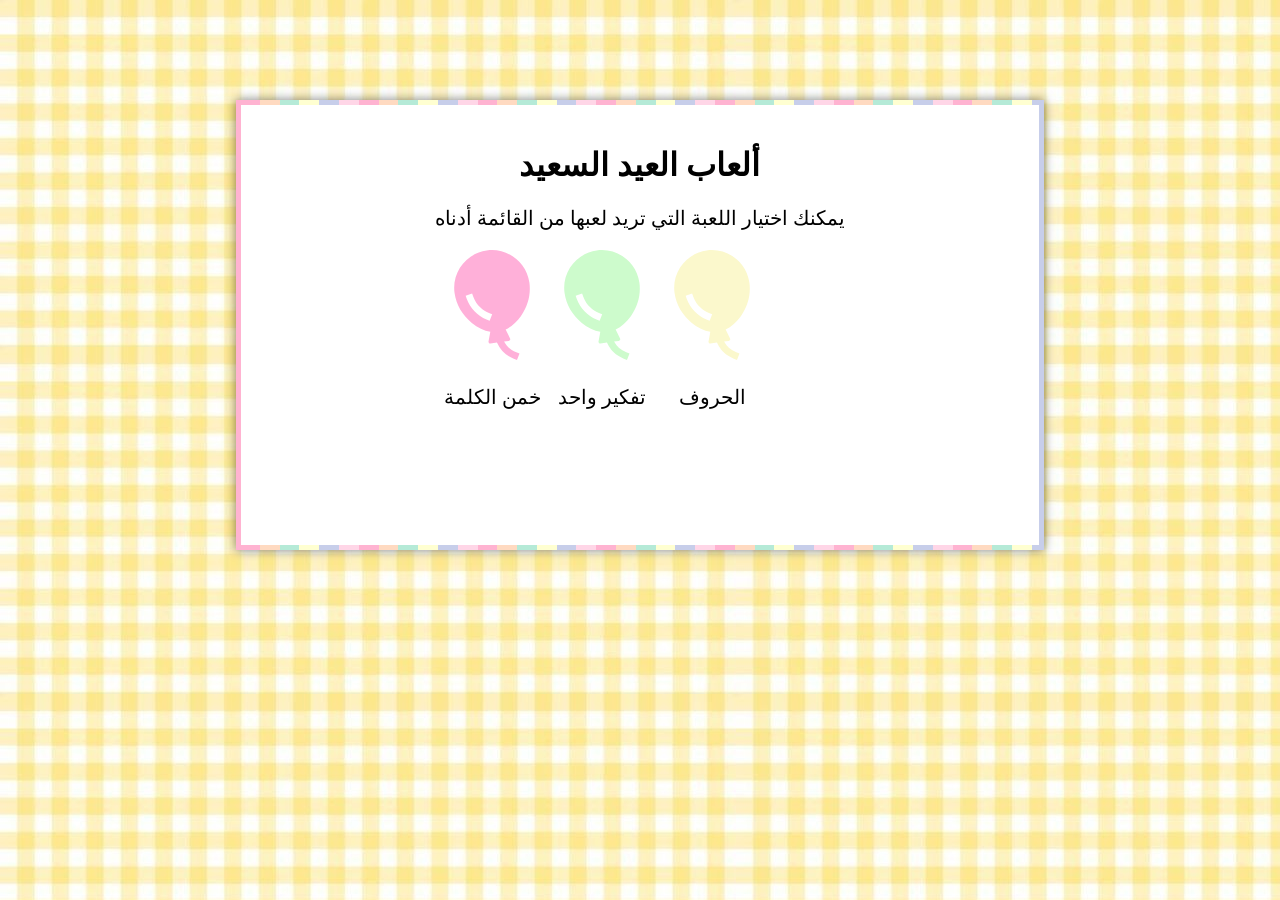
<file: index.html>
<!DOCTYPE html>
<html lang="en">
<head>
    <meta charset="UTF-8">
    <meta name="viewport" content="width=device-width, initial-scale=1.0">
    <title>Games Page</title>
    <link rel="stylesheet" href="Code/Style.css">
    <link rel="icon" href="Image/favicon.png" type="image/png">
</head>
<body class="background1">
    <div class="box">
        <h1>ألعاب العيد السعيد</h1>
        <p>يمكنك اختيار اللعبة التي تريد لعبها من القائمة أدناه<p>
        <div class="games" >
            <div class="game"><a href="Code/GameOne.html" id="ion--balloon-sharp1"></a>خمن الكلمة</div>
            <div class="game"><a href="Code/GameTwo.html" id="ion--balloon-sharp2"></a>تفكير واحد  </div>
            <div class="game"><a href="Code/GameTh.html" id="ion--balloon-sharp3"></a>الحروف</div>
        </div>
    </div>
</html>
</file>
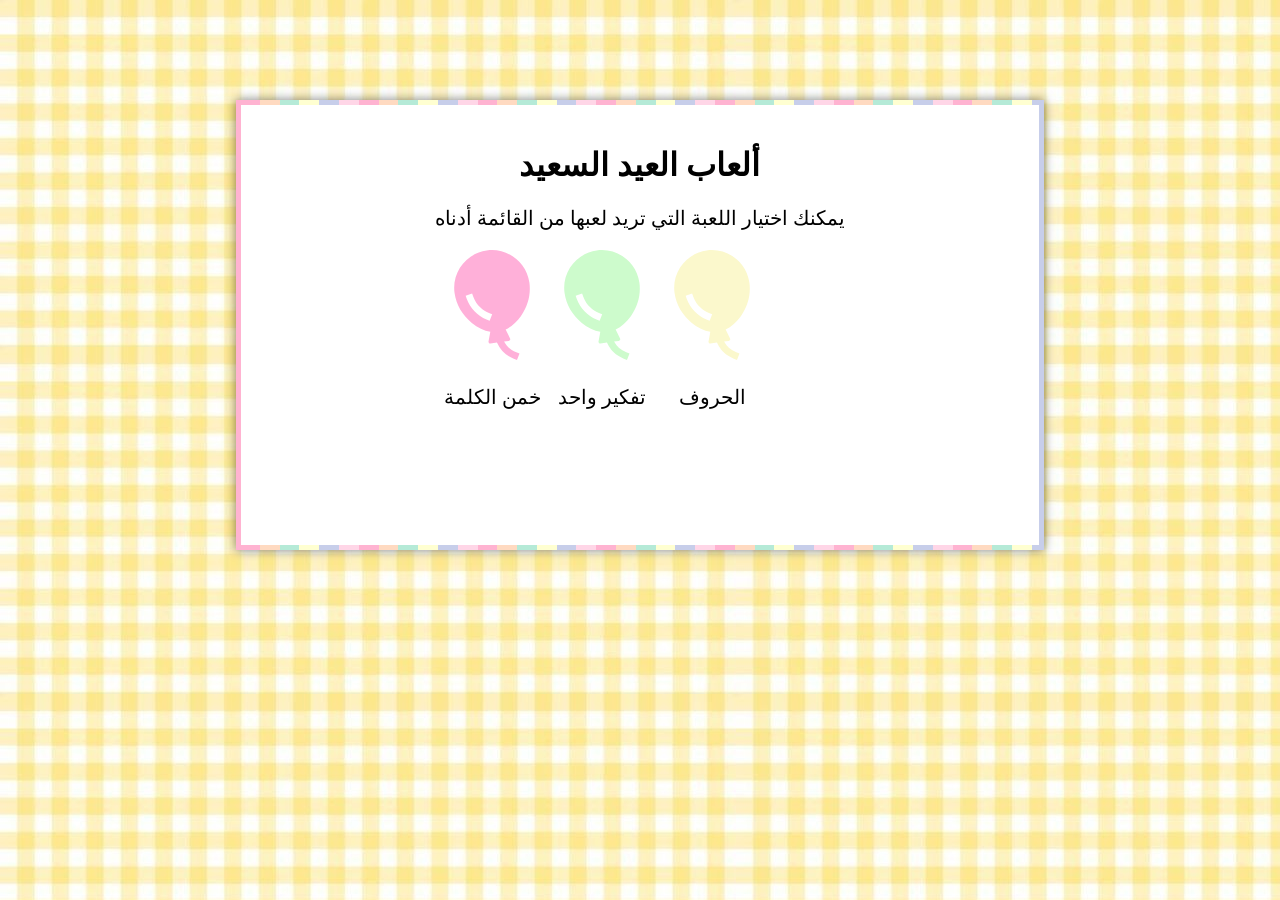
<file: Code/index.html>
<!DOCTYPE html>
<html lang="en">
<head>
    <meta charset="UTF-8">
    <meta name="viewport" content="width=device-width, initial-scale=1.0">
    <title>Games Page</title>
    <link rel="stylesheet" href="Style.css">
    <link rel="icon" href="../Image/favicon.png" type="image/png">
</head>
<body class="background1">
    <div class="box">
        <h1>ألعاب العيد السعيد</h1>
        <p>يمكنك اختيار اللعبة التي تريد لعبها من القائمة أدناه<p>
        <div class="games" >
            <div class="game"><a href="GameOne.html" id="ion--balloon-sharp1"></a>خمن الكلمة</div>
            <div class="game"><a href="GameTwo.html" id="ion--balloon-sharp2"></a>تفكير واحد  </div>
            <div class="game"><a href="GameTh.html" id="ion--balloon-sharp3"></a>الحروف</div>
        </div>
    </div>
</html>
</file>
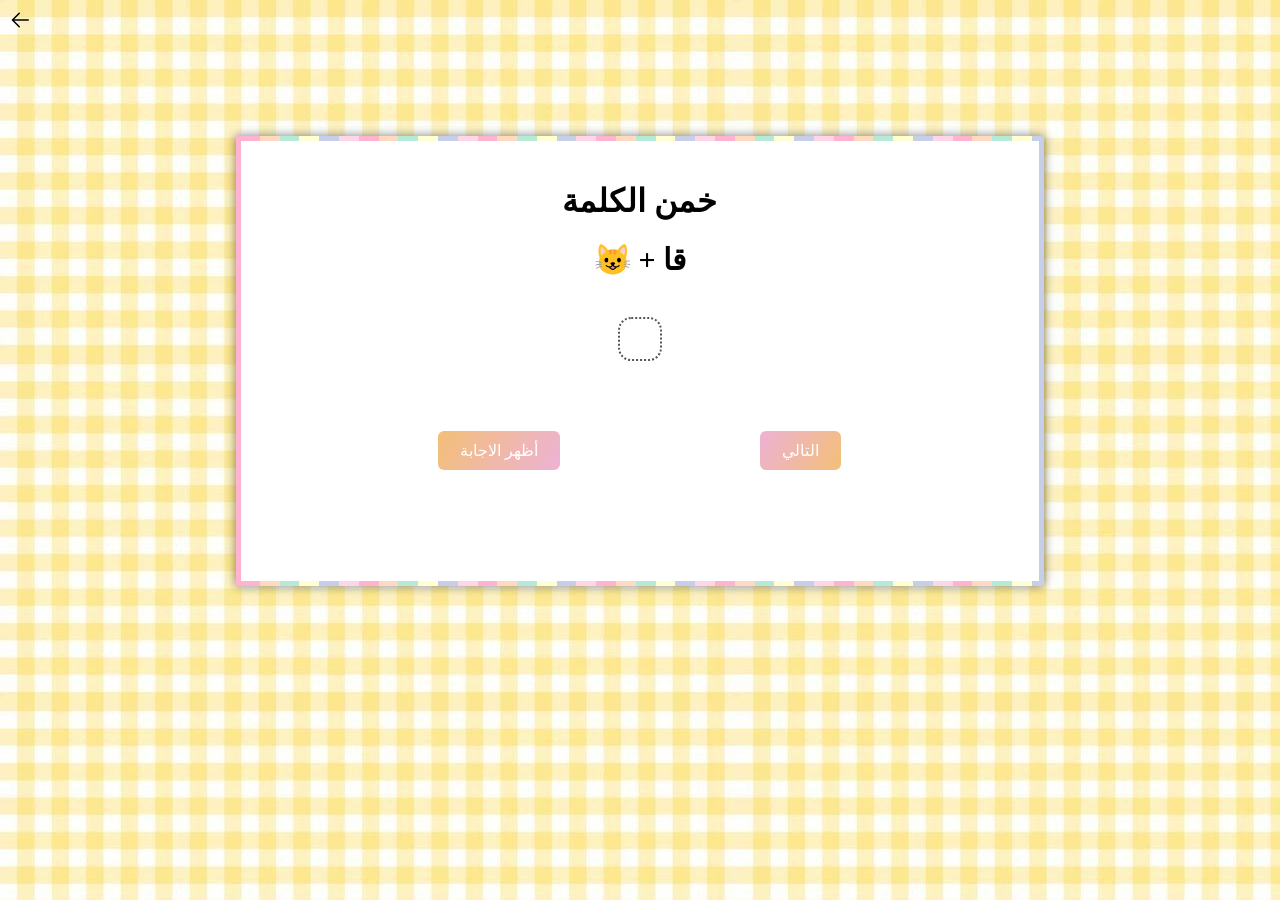
<file: Code/GameOne.html>
<!DOCTYPE html> 
<html lang="en">
<head>
    <meta charset="UTF-8">
    <meta name="viewport" content="width=device-width, initial-scale=1.0">
    <title>Game One</title>
    <link rel="stylesheet" href="Style.css">
    <link rel="icon" href="../Image/favicon.png" type="image/png">  
    <script src="GameOne.js">
        alert("هذه اللعبة ستعرض لك اشكال تعبيرية وعلى اللاعب ان يتوقع الكلمة الصحيحة للشكل")
    </script>
</head>
<body class="background1">  
            <a id="back-a" href="../index.html"></a>   
    <div class="box">
        <h1>خمن الكلمة</h1>
        <div class="game-content">
            <div id="q">
                
            </div>
            <div id="a">
                
                </div>
            
            <div class="buttons">
            <div id="showA">أظهر الاجابة </div>
            <div id="next">التالي </div>
        </div>
    </div>

</body>
</html>
</file>
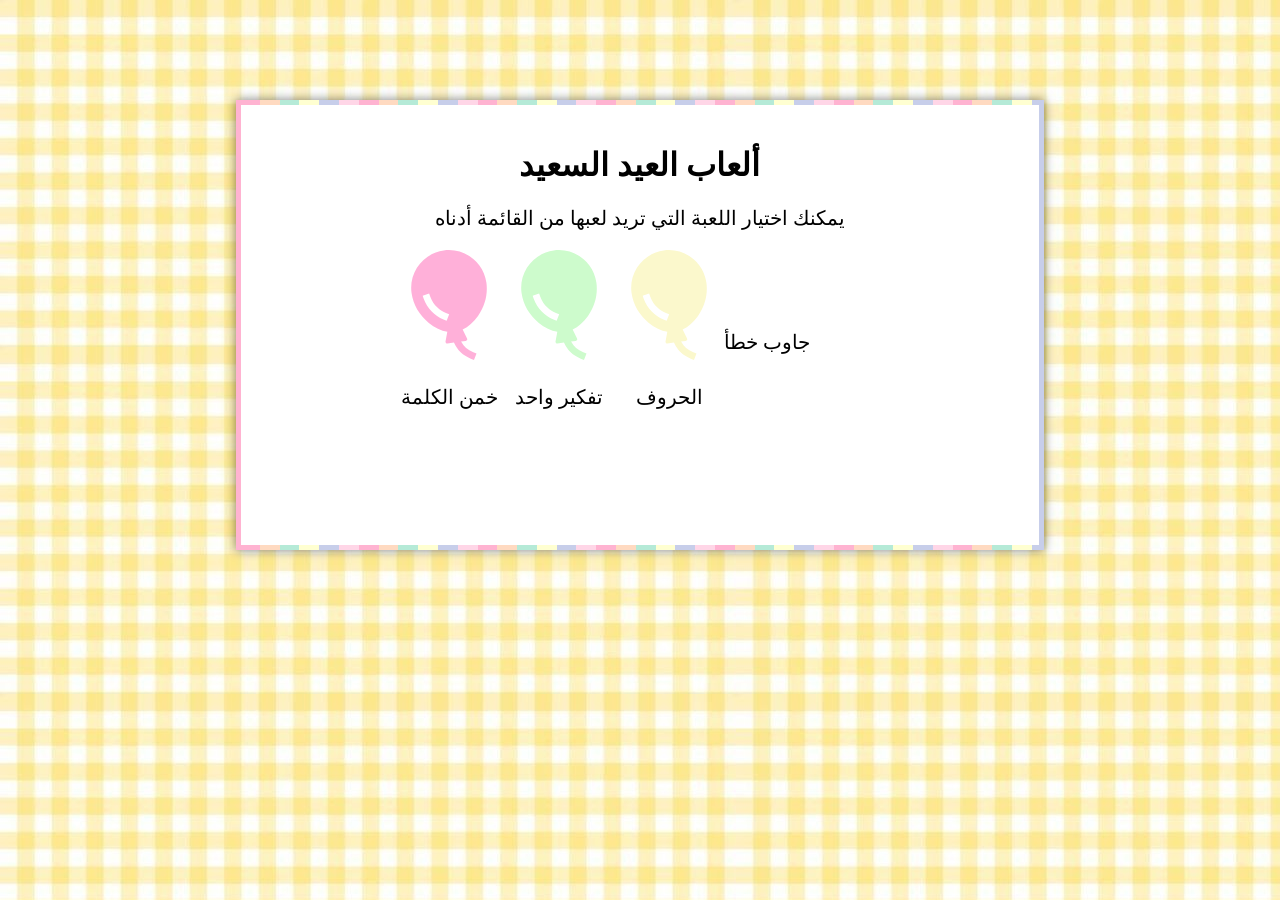
<file: Code/GamesPage.html>
<!DOCTYPE html>
<html lang="en">
<head>
    <meta charset="UTF-8">
    <meta name="viewport" content="width=device-width, initial-scale=1.0">
    <title>Games Page</title>
    <link rel="stylesheet" href="Style.css">
</head>
<body class="background1">
    <div class="box">
        <h1>ألعاب العيد السعيد</h1>
        <p>يمكنك اختيار اللعبة التي تريد لعبها من القائمة أدناه<p>
        <div class="games" >
            <div class="game"><a href="GameOne.html" id="ion--balloon-sharp1"></a>خمن الكلمة</div>
            <div class="game"><a href="GameTwo.html" id="ion--balloon-sharp2"></a>تفكير واحد  </div>
            <div class="game"><a href="GameTh.html" id="ion--balloon-sharp3"></a>الحروف</div>
            <div class="game"><a href="GameF.html" id="ion--balloon-sharp4"></a>جاوب خطأ</div>    
        </div>
    </div>
</html>
</file>
<file: Code/Style.css>
.background1{
    background-image: url(../Image/EidBackground1.jpeg);
}
.box {
  background-color: white;
  width: 60%;
  min-height: 400px;
  height: auto;
  margin: auto;
  margin-top: 100px;
  margin-bottom: 100px;
  padding: 20px;
  justify-items: center;
  border-style: dashed;
  border-width: 5px;
  box-shadow: 0px 0px 10px rgba(0, 0, 0, 0.5);
  border-image: repeating-linear-gradient(
    90deg,
    #FFB3D1  0px,   #FFB3D1  20px,
    #FFDAC1  20px,  #FFDAC1  40px,
    #B5EAD7  40px,  #B5EAD7  60px,
    #FFFFD1  60px,  #FFFFD1  80px,
    #C7CEEA  80px,  #C7CEEA  100px,
    #FFD6E7  100px, #FFD6E7  120px
  ) 1;
}
h1{
    text-align:center;
}
p{
    font-size: 20px;
    text-align: center;
}
.games{
    display: flex;
    justify-content: center ;
    height:60%;
    width:90%; 
    gap:20;
}
.game{
    display: flex;
    flex-direction: column;
    align-items: center;
    justify-content: center;
    gap:25px;
    font-size:20px;
    font-style:bold;
}
a{
    text-decoration: none;
    color: black;
    font-size: 20px;
    font-weight: bold;
}
#ion--balloon-sharp1 {
    height:110px;
    width:110px;
  display: inline-block;
  background-repeat: no-repeat;
  background-size: 100% 100%;
  background-image: url("data:image/svg+xml,%3Csvg xmlns='http://www.w3.org/2000/svg' viewBox='0 0 512 512'%3E%3Cpath fill='%23ffb0d9' d='M391 307.27c32.75-46.35 46.59-101.63 39-155.68C416.47 55.59 327.38-11.54 231.38 2S68.24 104.53 81.73 200.53c7.57 53.89 36.12 103.16 80.37 138.74c26.91 21.64 57.59 36.1 86.05 41.33l-8.36 45.23a8 8 0 0 0 9 9.38L279 431c15.9 35.87 41.65 60.48 78.41 75l14.88 5.88l11.77-29.75l-14.88-5.89c-26.35-10.42-44.48-26.16-57-49.92l21.84-3.07a8 8 0 0 0 6.05-11.49l-20.49-41.16c25.98-12.87 51.49-35.18 71.42-63.33m-160.82 15.66c-41.26-16.32-76.3-52.7-91.45-94.94l-5.4-15.06l30.12-10.8l5.4 15.06c14.5 40.44 47.27 65.77 73.1 76l14.88 5.88l-11.77 29.76Z'/%3E%3C/svg%3E");
}
#ion--balloon-sharp2 {
    height:110px;
    width:110px;
  display: inline-block;
  background-repeat: no-repeat;
  background-size: 100% 100%;
  background-image: url("data:image/svg+xml,%3Csvg xmlns='http://www.w3.org/2000/svg' viewBox='0 0 512 512'%3E%3Cpath fill='%23cdfbcc' d='M391 307.27c32.75-46.35 46.59-101.63 39-155.68C416.47 55.59 327.38-11.54 231.38 2S68.24 104.53 81.73 200.53c7.57 53.89 36.12 103.16 80.37 138.74c26.91 21.64 57.59 36.1 86.05 41.33l-8.36 45.23a8 8 0 0 0 9 9.38L279 431c15.9 35.87 41.65 60.48 78.41 75l14.88 5.88l11.77-29.75l-14.88-5.89c-26.35-10.42-44.48-26.16-57-49.92l21.84-3.07a8 8 0 0 0 6.05-11.49l-20.49-41.16c25.98-12.87 51.49-35.18 71.42-63.33m-160.82 15.66c-41.26-16.32-76.3-52.7-91.45-94.94l-5.4-15.06l30.12-10.8l5.4 15.06c14.5 40.44 47.27 65.77 73.1 76l14.88 5.88l-11.77 29.76Z'/%3E%3C/svg%3E");
}
#ion--balloon-sharp3 {
    height:110px;
    width:110px;
  display: inline-block;
  background-repeat: no-repeat;
  background-size: 100% 100%;
  background-image: url("data:image/svg+xml,%3Csvg xmlns='http://www.w3.org/2000/svg' viewBox='0 0 512 512'%3E%3Cpath fill='%23fbf8cc' d='M391 307.27c32.75-46.35 46.59-101.63 39-155.68C416.47 55.59 327.38-11.54 231.38 2S68.24 104.53 81.73 200.53c7.57 53.89 36.12 103.16 80.37 138.74c26.91 21.64 57.59 36.1 86.05 41.33l-8.36 45.23a8 8 0 0 0 9 9.38L279 431c15.9 35.87 41.65 60.48 78.41 75l14.88 5.88l11.77-29.75l-14.88-5.89c-26.35-10.42-44.48-26.16-57-49.92l21.84-3.07a8 8 0 0 0 6.05-11.49l-20.49-41.16c25.98-12.87 51.49-35.18 71.42-63.33m-160.82 15.66c-41.26-16.32-76.3-52.7-91.45-94.94l-5.4-15.06l30.12-10.8l5.4 15.06c14.5 40.44 47.27 65.77 73.1 76l14.88 5.88l-11.77 29.76Z'/%3E%3C/svg%3E");
}
.game-content{
    display: flex;
    flex-direction: column;
    align-items: center;
    justify-content: first baseline;
    height: 100%;
}
#q{
    font-size: 30px;
    font-weight: bold;
    text-align:center;
}
#a{
    font-size: 30px;
    font-weight:bold;
    color: #555;
    border-style:dotted;
    border-width:2px;   
    border-color:#555;
    margin: 40px;
    padding:20px;
    border-radius:30%;
}
.a {
    font-size: 30px;
    font-weight: bold;
    color: #555;
    border-style: dotted;
    border-width: 2px;
    border-color: #555;
    padding: 20px;
    border-radius: 15px;
    text-align: center;
    width: 30%;
}
#answers-wrapper {
    display: flex;
    flex-wrap: wrap;
    justify-content: center;
    gap: 10px;
    margin:10px;
}
#back-a{
  display: inline-block;
  width: 24px;
  height: 24px;
  --svg: url("data:image/svg+xml,%3Csvg xmlns='http://www.w3.org/2000/svg' viewBox='0 0 1024 1024'%3E%3Cpath fill='%23000' d='M224 480h640a32 32 0 1 1 0 64H224a32 32 0 0 1 0-64'/%3E%3Cpath fill='%23000' d='m237.2 512l265.5 265.3a32 32 0 0 1-45.4 45.4l-288-288a32 32 0 0 1 0-45.4l288-288a32 32 0 1 1 45.4 45.4z'/%3E%3C/svg%3E");
  background-color: currentColor;
  -webkit-mask-image: var(--svg);
  mask-image: var(--svg);
  -webkit-mask-repeat: no-repeat;
  mask-repeat: no-repeat;
    }
#back-a:hover{
    color: #82c7af;
}
.buttons{
    display: flex;
    gap: 200px;
    margin:30px;
    flex-dircetion: row;
    align-ditems: center;
    flex: baseline;
}
input{
    font-size: 20px;
    font-weight: bold;
    text-align:center;
    color: #555;
    border-style:solid;
    border-color:#555;
    margin: 20px;
    padding:10px;
    border-radius:15px;
}
#showA{
  position: relative;
  padding: 10px 22px;
  border-radius: 6px;
  border: none;
  color: #fff;
  cursor: pointer;
  background-image: linear-gradient(-60deg, #edb2d5 0%, #f3bf77 100%);
}
#next{
  padding: 10px 22px 0px 22px;
  border-radius: 6px;
  border: none;
  color: #fff;
  cursor: pointer;
  background-image: linear-gradient(-60deg, #f3bf77 0%, #edb2d5 100%);
}

@media (max-width:1000px){
     h1{
        text-align:center;
    }
}
@media (max-width:500px) {
    h1{
        text-align:center;
    }
    p{
        text-align:center;
    }
    .box {
        width: 50%;
        flex-direction: column;
    }
    .games{
        flex-direction:column;
        height: auto;
        gap:10px;
    }
    .buttons{
        flex-direction: column;
        gap:10px;
    }
    #showA, #next{
        text-align:center ;
        padding:10px;
  }
  .a{
    width: 80%;
  }
  input{
    font-size: 10px;
    font-weight: bold;
    text-align:center;
    color: #555;
    border-style:solid;
    border-color:#555;
    margin: 20px;
    padding:10px;
  }
}
</file>
